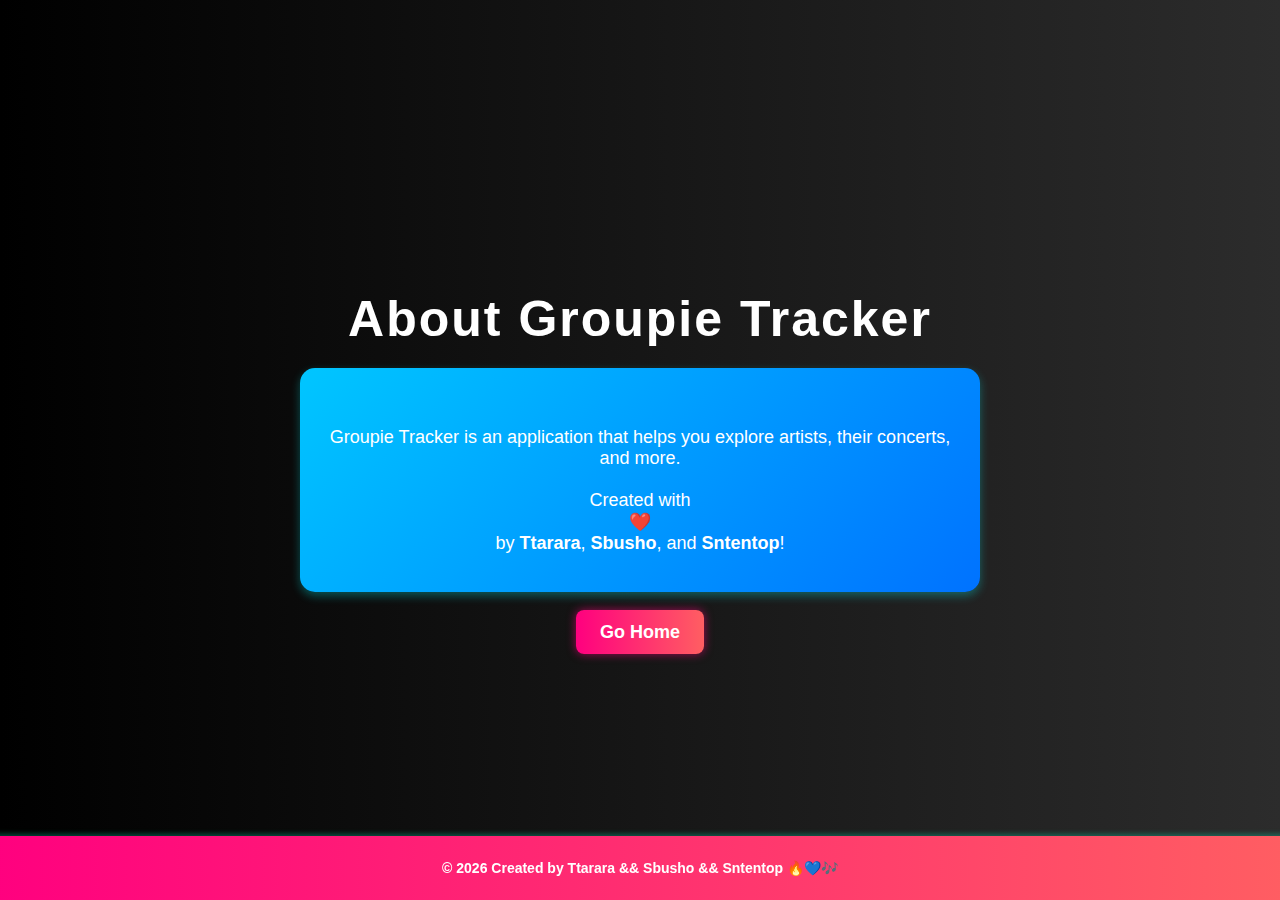
<file: templates/about.html>
<!DOCTYPE html>
<html lang="en">
<head>
    <meta charset="UTF-8">
    <meta name="viewport" content="width=device-width, initial-scale=1.0">
    <title>About Us</title>
    <link rel="stylesheet" href="/frontend/css/about.css">
</head>
<body>

    <h1 class="glow">About Groupie Tracker</h1>

    <div class="about-card">
        <p>
            <br>Groupie Tracker is an application that helps you explore artists, their concerts, and more. 
            <br>
            <br>Created with 
            <br>❤️ 
            <br>by <b>Ttarara</b>, <b>Sbusho</b>, and <b>Sntentop</b>!
        </p>
    </div>

    <!-- Back Button -->
    <div class="button-container">
        <a href="/" class="btn">Go Home</a>
    </div>

    <footer class="footer">
        <p>&copy; <span id="year"></span> Created by Ttarara && Sbusho && Sntentop 🔥💙🎶</p>
    </footer>

    <script>
        document.getElementById("year").innerText = new Date().getFullYear();
    </script>

</body>
</html>
</file>
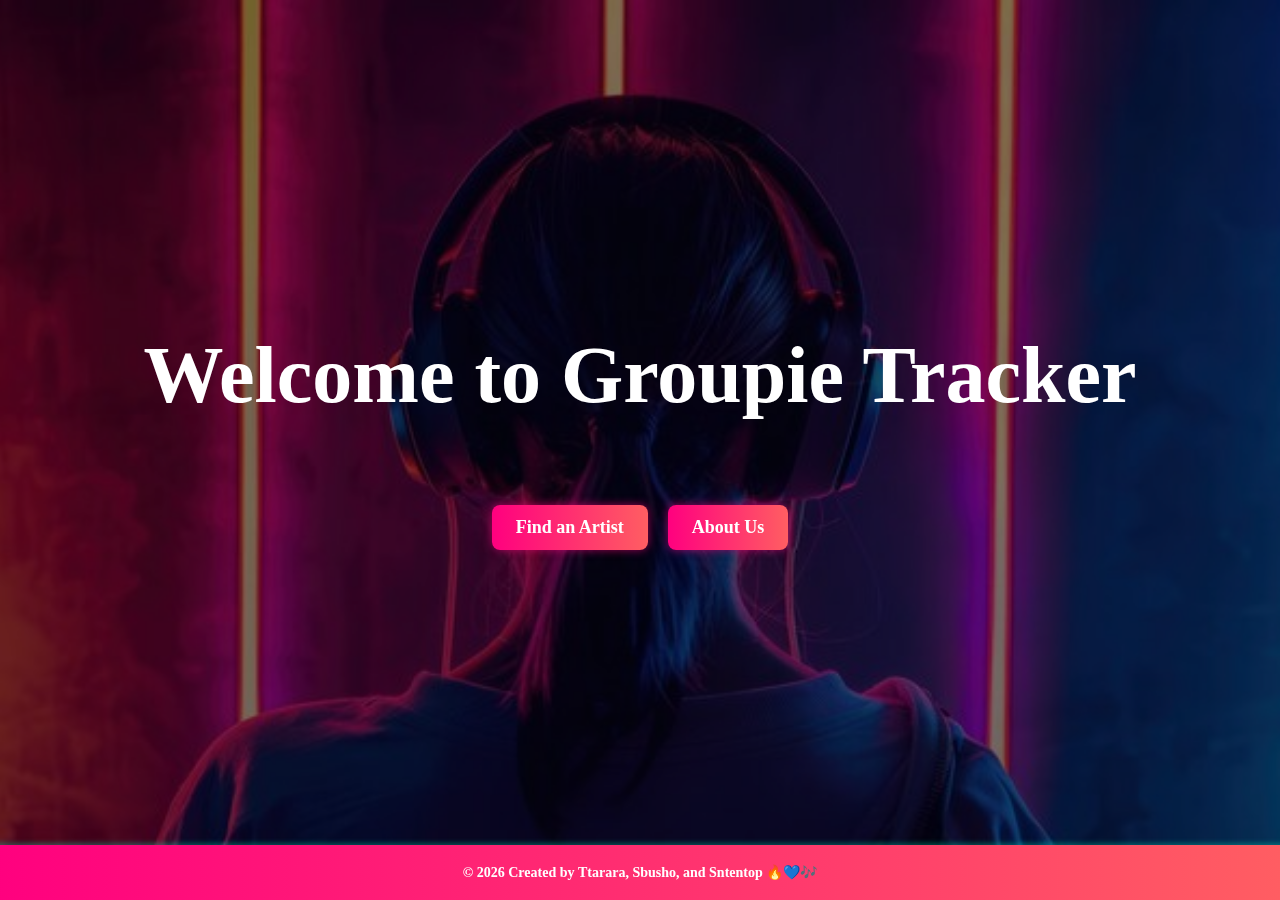
<file: templates/home.html>
<!DOCTYPE html>
<html lang="en">
<head>
    <meta charset="UTF-8">
    <meta name="viewport" content="width=device-width, initial-scale=1.0">
    <title>Groupie Tracker</title>
    <link rel="stylesheet" href="/frontend/css/home.css">
</head>
<body>

    <h1 class="glow" >Welcome to Groupie Tracker</h1>

    <!-- Navigation Buttons -->
    <div class="button-container">
        <a href="/index" class="btn">Find an Artist</a>
        <a href="/about" class="btn">About Us</a>
    </div>

    <!-- Footer -->
    <footer class="footer">
        <p>&copy; <span id="year"></span> Created by <b>Ttarara</b>, <b>Sbusho</b>, and <b>Sntentop</b> 🔥💙🎶</p>
    </footer>

    <script>
        document.getElementById("year").innerText = new Date().getFullYear();
    </script>

</body>
</html>
</file>
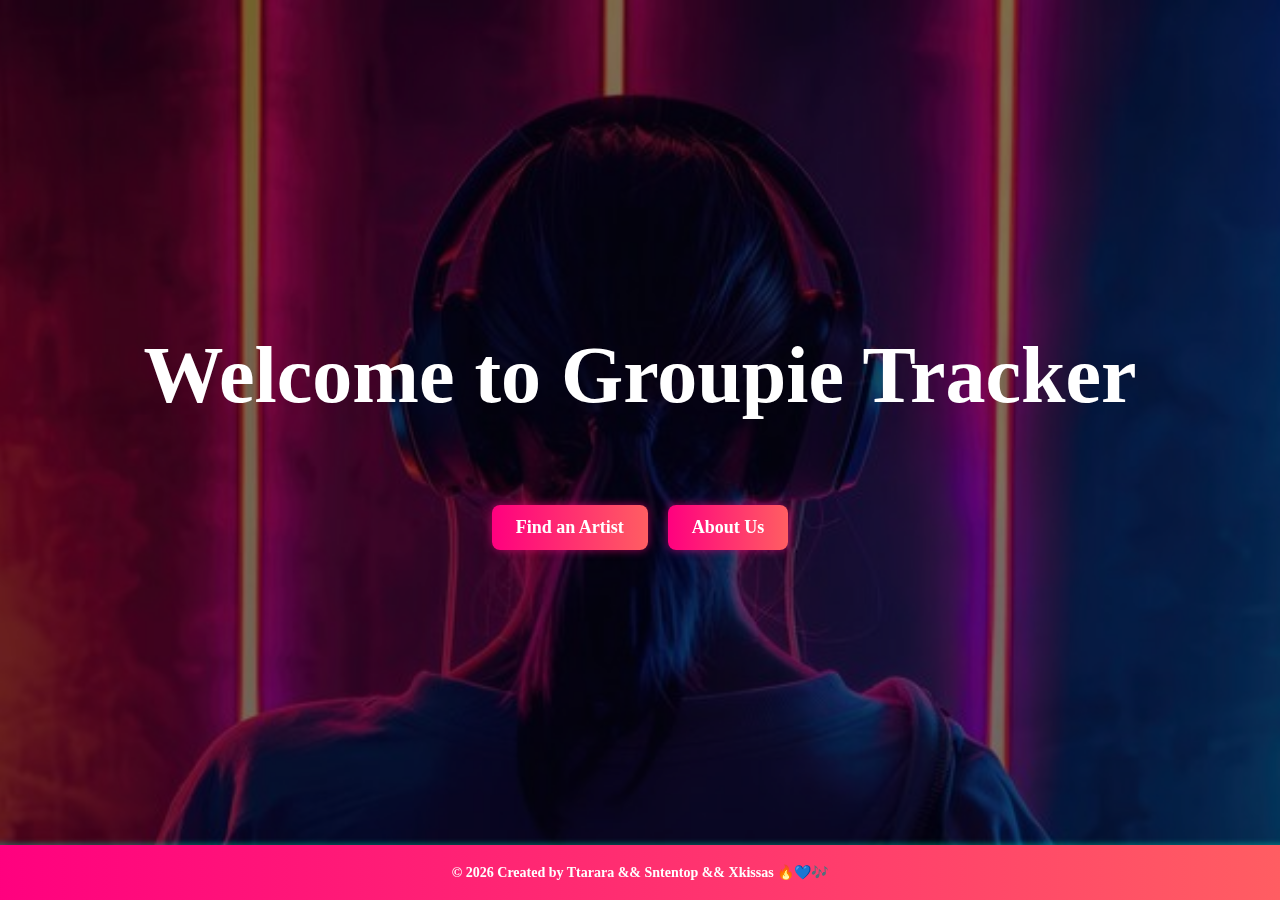
<file: templates/HomePage.html>
<!DOCTYPE html>
<html lang="en">
<head>
    <meta charset="UTF-8">
    <meta name="viewport" content="width=device-width, initial-scale=1.0">
    <title>Groupie Tracker</title>
    <link rel="stylesheet" href="/frontend/css/home.css">
</head>
<body>

    <h1 class="glow" >Welcome to Groupie Tracker</h1>

    <!-- Navigation Buttons -->
    <div class="button-container">
        <a href="/templates/index.html" class="btn">Find an Artist</a>
        <a href="/about.html" class="btn">About Us</a>
    </div>

    <!-- Footer -->
    <footer class="footer">
        <p>&copy; <span id="year"></span> Created by Ttarara && Sntentop && Xkissas 🔥💙🎶</p>
    </footer>

    <script>
        document.getElementById("year").innerText = new Date().getFullYear();
    </script>

</body>
</html>
</file>
<file: frontend/css/about.css>
/* Background Styling */
body {
    background: linear-gradient(to right, #000000, #2c2c2c); /* Dark gradient */
    color: white;
    font-family: 'Arial', sans-serif;
    text-align: center;
    margin: 0;
    display: flex;
    flex-direction: column;
    justify-content: center;
    align-items: center;
    height: 100vh;
}

/* Smooth Wave Effect for Title */
h1.glow {
    font-size: 50px;
    font-weight: bold;
    color: white;
    position: relative;
    display: inline-block;
    margin-bottom: 20px;
    letter-spacing: 2px;
    animation: waveEffect 3s infinite ease-in-out;
}

/* Smooth Wavy Animation */
@keyframes waveEffect {
    0% { transform: translateY(0px); }
    25% { transform: translateY(-5px); }
    50% { transform: translateY(0px); }
    75% { transform: translateY(5px); }
    100% { transform: translateY(0px); }
}

/* About Card */
.about-card {
    background: linear-gradient(135deg, #00c6ff, #0072ff);
    padding: 20px;
    border-radius: 15px;
    box-shadow: 0 4px 10px rgba(0, 255, 255, 0.3);
    width: 50%;
    text-align: center;
    color: white;
    font-size: 18px;
}

/* Button Styling */
.button-container {
    margin-top: 30px;
}

.btn {
    padding: 12px 24px;
    font-size: 18px;
    font-weight: bold;
    color: white;
    background: linear-gradient(90deg, #ff007f, #ff5e62);
    border-radius: 8px;
    text-decoration: none;
    box-shadow: 0 0 10px rgba(255, 0, 127, 0.6);
    transition: all 0.3s ease-in-out;
    border: none;
    cursor: pointer;
}

.btn:hover {
    background: linear-gradient(90deg, #ff5e62, #ff007f);
    box-shadow: 0 0 15px rgba(255, 0, 127, 0.8);
    transform: scale(1.05);
}

/* Footer Styling */
.footer {
    text-align: center;
    padding: 10px;
    font-size: 14px;
    background: linear-gradient(90deg, #ff007f, #ff5e62);
    color: white;
    position: fixed;
    bottom: 0;
    width: 100%;
    font-weight: bold;
    box-shadow: 0px -2px 5px rgba(0, 255, 204, 0.3);
}

/* Footer Links */
.footer a {
    color: #ffcc00;
    text-decoration: none;
    font-weight: bold;
    transition: 0.3s;
    font-size: 12px;
}

.footer a:hover {
    color: white;
}
</file>
<file: frontend/css/home.css>
/* Background Image Styling */
body {
    background-image: url("/frontend/images/home.jpg");
    background-size: cover;       /* Ensures the image covers the full screen */
    background-position: center;  /* Centers the image */
    background-repeat: no-repeat; /* Prevents repetition */
    background-attachment: fixed; /* Keeps it fixed while scrolling */

    /* Required for the overlay effect */
    position: relative;
    height: 90vh; /* Ensures full height */
    display: flex;
    flex-direction: column;
    justify-content: center;
    align-items: center;
}

/* Faint Effect (Overlay) */
body::before {
    content: "";
    position: fixed; /* Covers entire screen */
    top: 0;
    left: 0;
    width: 100%;
    height: 100%;
    background: rgba(0, 0, 0, 0.5); /* Adjust transparency (0.1 = very light, 0.8 = darker) */
    z-index: 0; /* Keeps overlay behind content */
}

/* Ensure Content Appears Above the Overlay */
body > * {
    position: relative;
    z-index: 1; /* Makes sure all content is above the overlay */
}

.glow {
    font-size: 80px;
    color: #fff;
    text-align: center;
    animation: glow 0.5s ease-in-out infinite alternate;
  }
  
  @-webkit-keyframes glow {
    from {
      text-shadow: 0 0 10px #fff, 0 0 20px #fff, 0 0 30px #6a1cfbf9, 0 0 40px #4100e6, 0 0 50px #9200e6a8, 0 0 60px #0086e6, 0 0 70px #e60073;
    }
    
    to {
      text-shadow: 0 0 20px #fff, 0 0 30px #fff, 0 0 40px #6a1cfbf9, 0 0 50px #4100e6, 0 0 60px #9200e6a8, 0 0 70px #0086e6, 0 0 80px #e60073;
    }
  }

  /* Centering Button Container */
.button-container {
    display: flex;
    justify-content: center;
    gap: 20px;
    margin-top: 30px;
}

/* Button Styling */
.btn {
    display: inline-block;
    padding: 12px 24px;
    font-size: 18px;
    font-weight: bold;
    text-align: center;
    text-decoration: none;
    color: white;
    background: linear-gradient(90deg, #ff007f, #ff5e62);
    border-radius: 8px;
    box-shadow: 0 0 10px rgba(255, 0, 127, 0.6);
    transition: all 0.3s ease-in-out;
}

/* Hover Effect */
.btn:hover {
    background: linear-gradient(90deg, #ff5e62, #ff007f);
    box-shadow: 0 0 15px rgba(255, 0, 127, 0.8);
    transform: scale(1.05);
}


/* Footer Styling */
.footer {
    text-align: center;
    padding: 5px 10px;
    font-size: 14px;
    background: linear-gradient(90deg, #ff007f, #ff5e62);
    color: white;
    position: fixed;
    bottom: 0;
    width: 100%;
    font-weight: bold;
    box-shadow: 0px -2px 5px rgba(0, 255, 204, 0.3);
}

/* Footer Links */
.footer a {
    color: #ffcc00;
    text-decoration: none;
    font-weight: bold;
    transition: 0.3s;
    font-size: 12px;
}

.footer a:hover {
    color: white;
}
</file>
